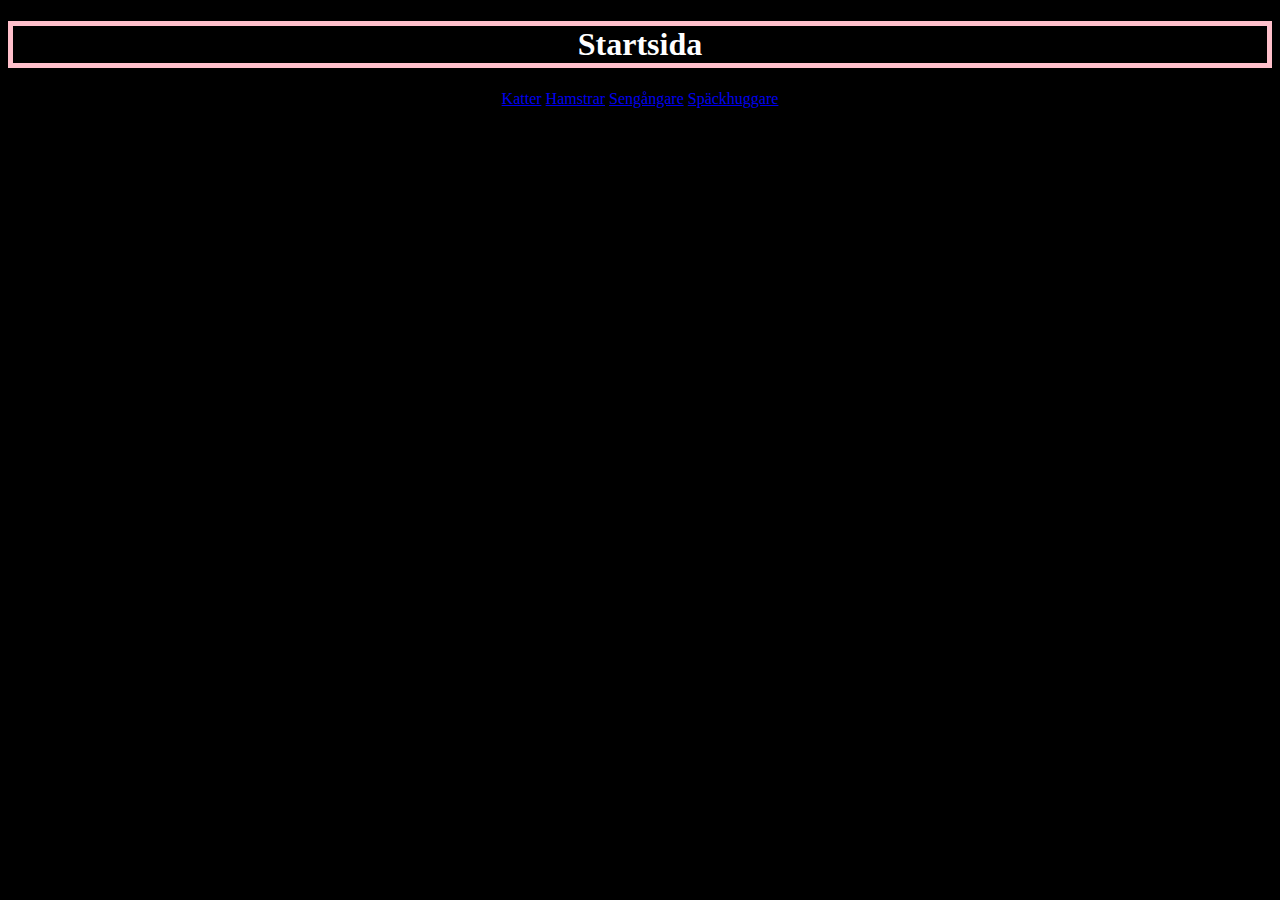
<file: index.html>
<!DOCTYPE html>
<html lang="en">
<head>
    <link rel="stylesheet" href="style.css">

    <meta charset="UTF-8">
    <meta http-equiv="X-UA-Compatible" content="IE=edge">
    <meta name="viewport" content="width=device-width, initial-scale=1.0">
    <title>Bildgalleri</title>




</head>
<body>
    
    <h1>Startsida</h1>
<p>


    <a href="katt.html"  class="category">Katter</a>
    <a href="hamster.html" class="category">Hamstrar</a>
    <a href="sengångare.html" class="category">Sengångare</a>
    <a href="späckhuggare.html"class="category">Späckhuggare</a>
</p>
   
</body>
</html>
</file>
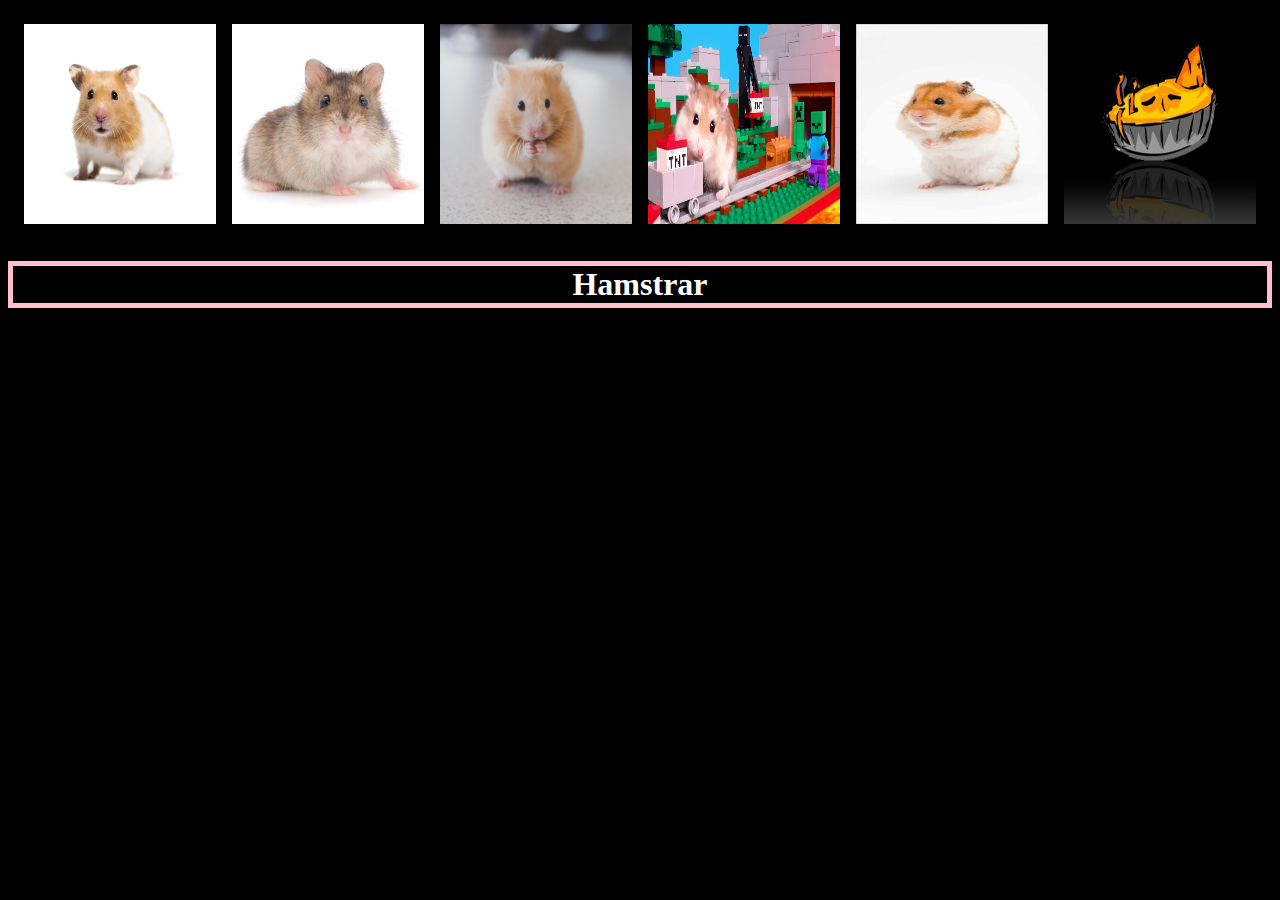
<file: hamster.html>
<head>
    <link rel="stylesheet" href="style.css">
    <body>
        <div class="image-grid">
            
            <img src="hamster1.jpg">
            <img src="hamster2.jpg">
            <img src="hamster3.jpg">
            <img src="hamster4.jpg">
            <img src="hamster5.jpg">
            <img src="hamster6.jpg">

            </div>
    
             <div class="row">
        <div class="column">
            
        
            
            </div>
        
        </div>
       
    
    </body>


    <h1>Hamstrar</h1>



</head>
</file>
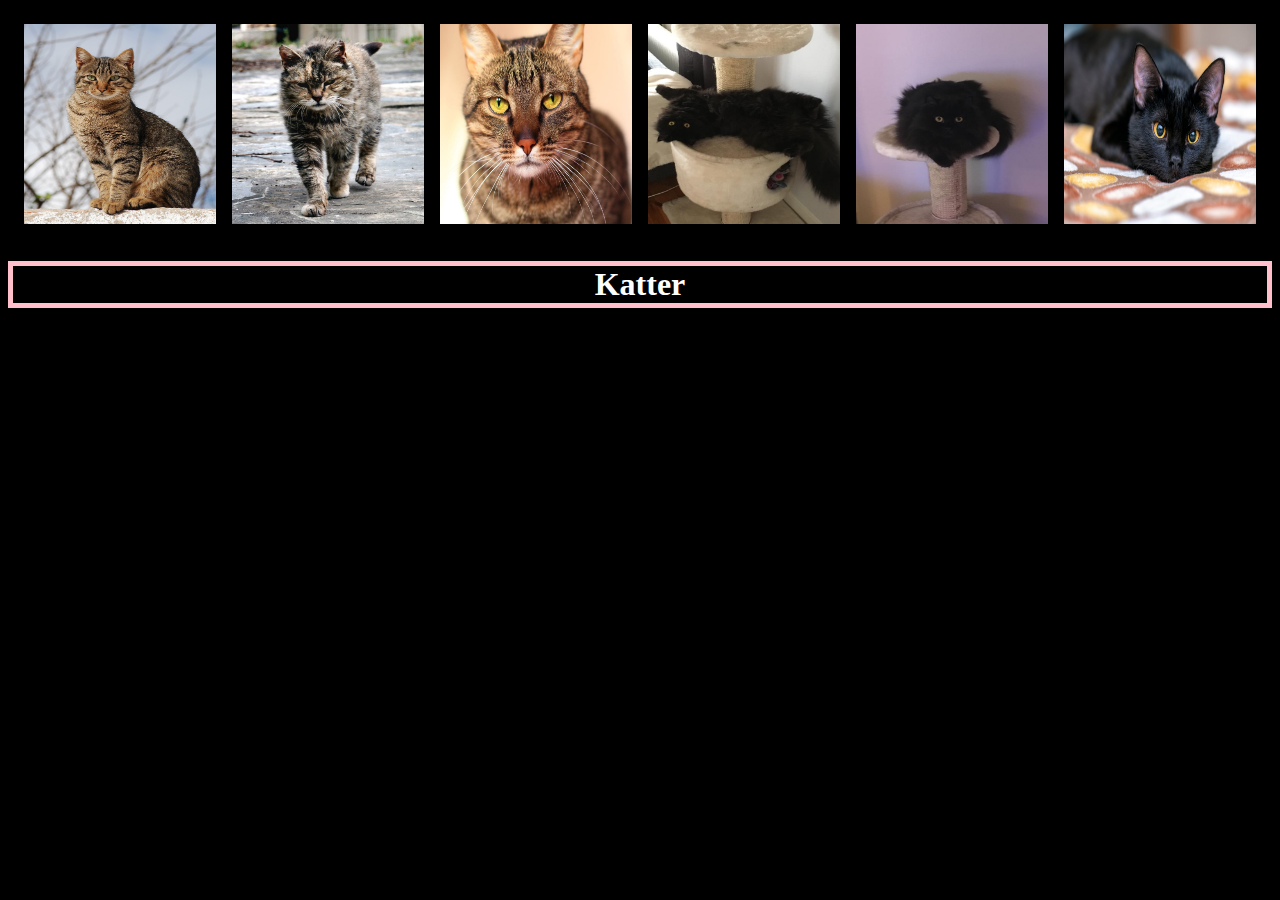
<file: katt.html>
<!DOCTYPE html>
<html lang="en">
<head>


    <link rel="stylesheet" href="style.css">

    
    <meta charset="UTF-8">
    <meta http-equiv="X-UA-Compatible" content="IE=edge">
    <meta name="viewport" content="width=device-width, initial-scale=1.0">
    <title>Katter</title>
</head>



<body>
    <div class="image-grid">
        
        
        <img src="katt1.jpg" class="image">
        <img src="katt2.jpg" class="image">
         <img src="katt3.jpg" class="image">
         <img src="katt4.jpg" class="image">
         <img src="katt5.jpg" class="image">
         <img src="katt6.jpg" class="image">
        
        </div>

         <div class="row">
    <div class="column">
        
    
        
        </div>
    
    
    </div>
   

    <h1>Katter</h1>

</body>
</html>
</file>
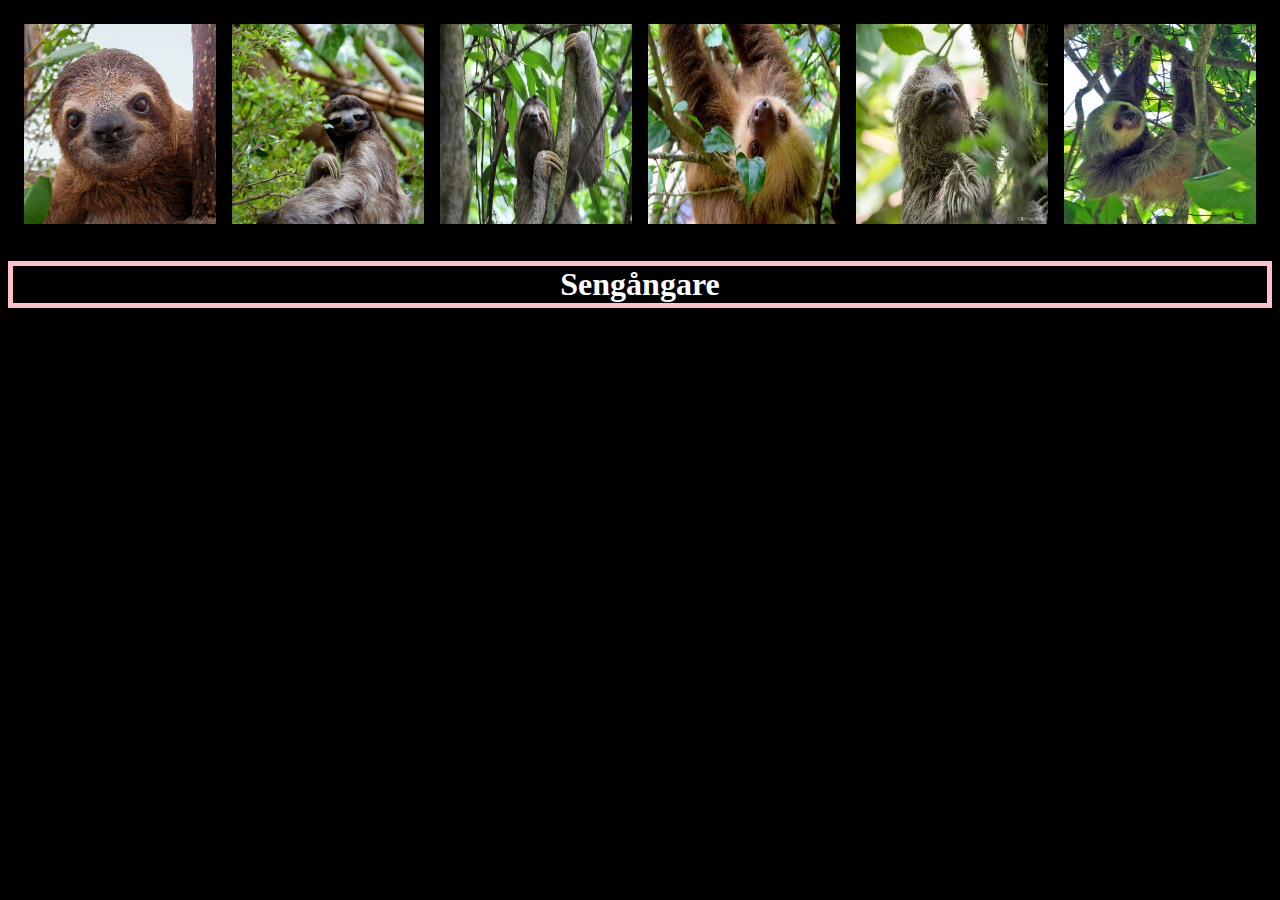
<file: sengångare.html>
<head>
    <link rel="stylesheet" href="style.css">
    <body>
        <div class="image-grid">
            
            <img src="sengångare1.jpg">
            <img src="sengångare2.jpg">
            <img src="sengångare3.jpg">
            <img src="sengångare4.jpg">
            <img src="sengångare5.jpg">
            <img src="sengångare6.jpg">

            </div>
    
             <div class="row">
        <div class="column">
            
        
            
            </div>
        
        </div>
       

        <h1>Sengångare</h1>



    
    </body>






</head>
</file>
<file: style.css>
.grid-container {
    display: grid;
    

grid-gap: 20px;


}



h1{
    border: 5px solid pink;

    text-align: center;
 
    color: white;
}

p {

    text-align: center;
    }

a:hover{
    color:red
    
    
    
    };


a{
    color: white;
    
    
    
    };

p {

text-align: center;
}




.image{
    width: 300px;
    height: 300px;
}

.image-grid {

    --gap: 16px;
    --num-cols: 6;
    --row-height: 200px;

    box-sizing: border-box;
    padding: var(--gap);

    display: grid;
    grid-template-columns: repeat(var(--num-cols), 1fr);
    grid-auto-rows: var(--row-height);
    gap: var(--gap);

}

.image-grid > img {

    width: 100%;
    height: 100%;
   
}

body{
background-color: black;

text-decoration: underline;





};
</file>
